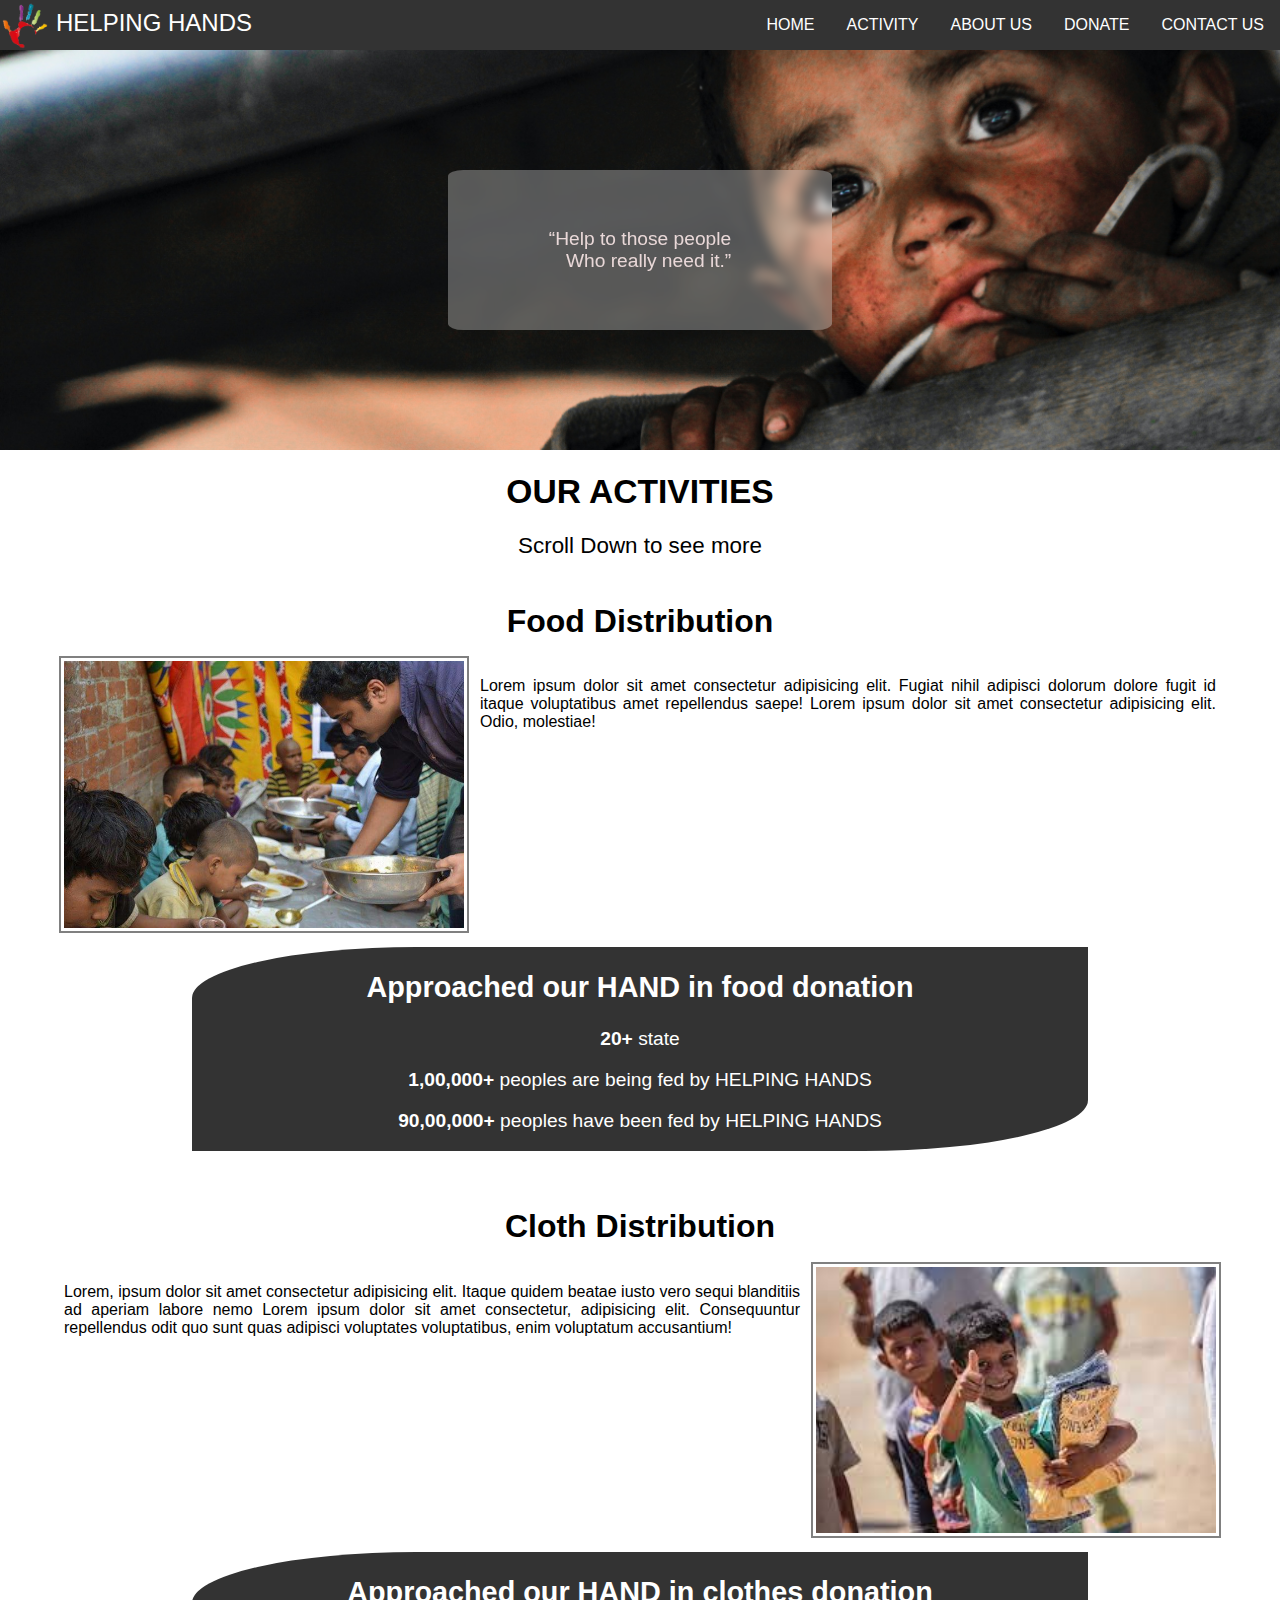
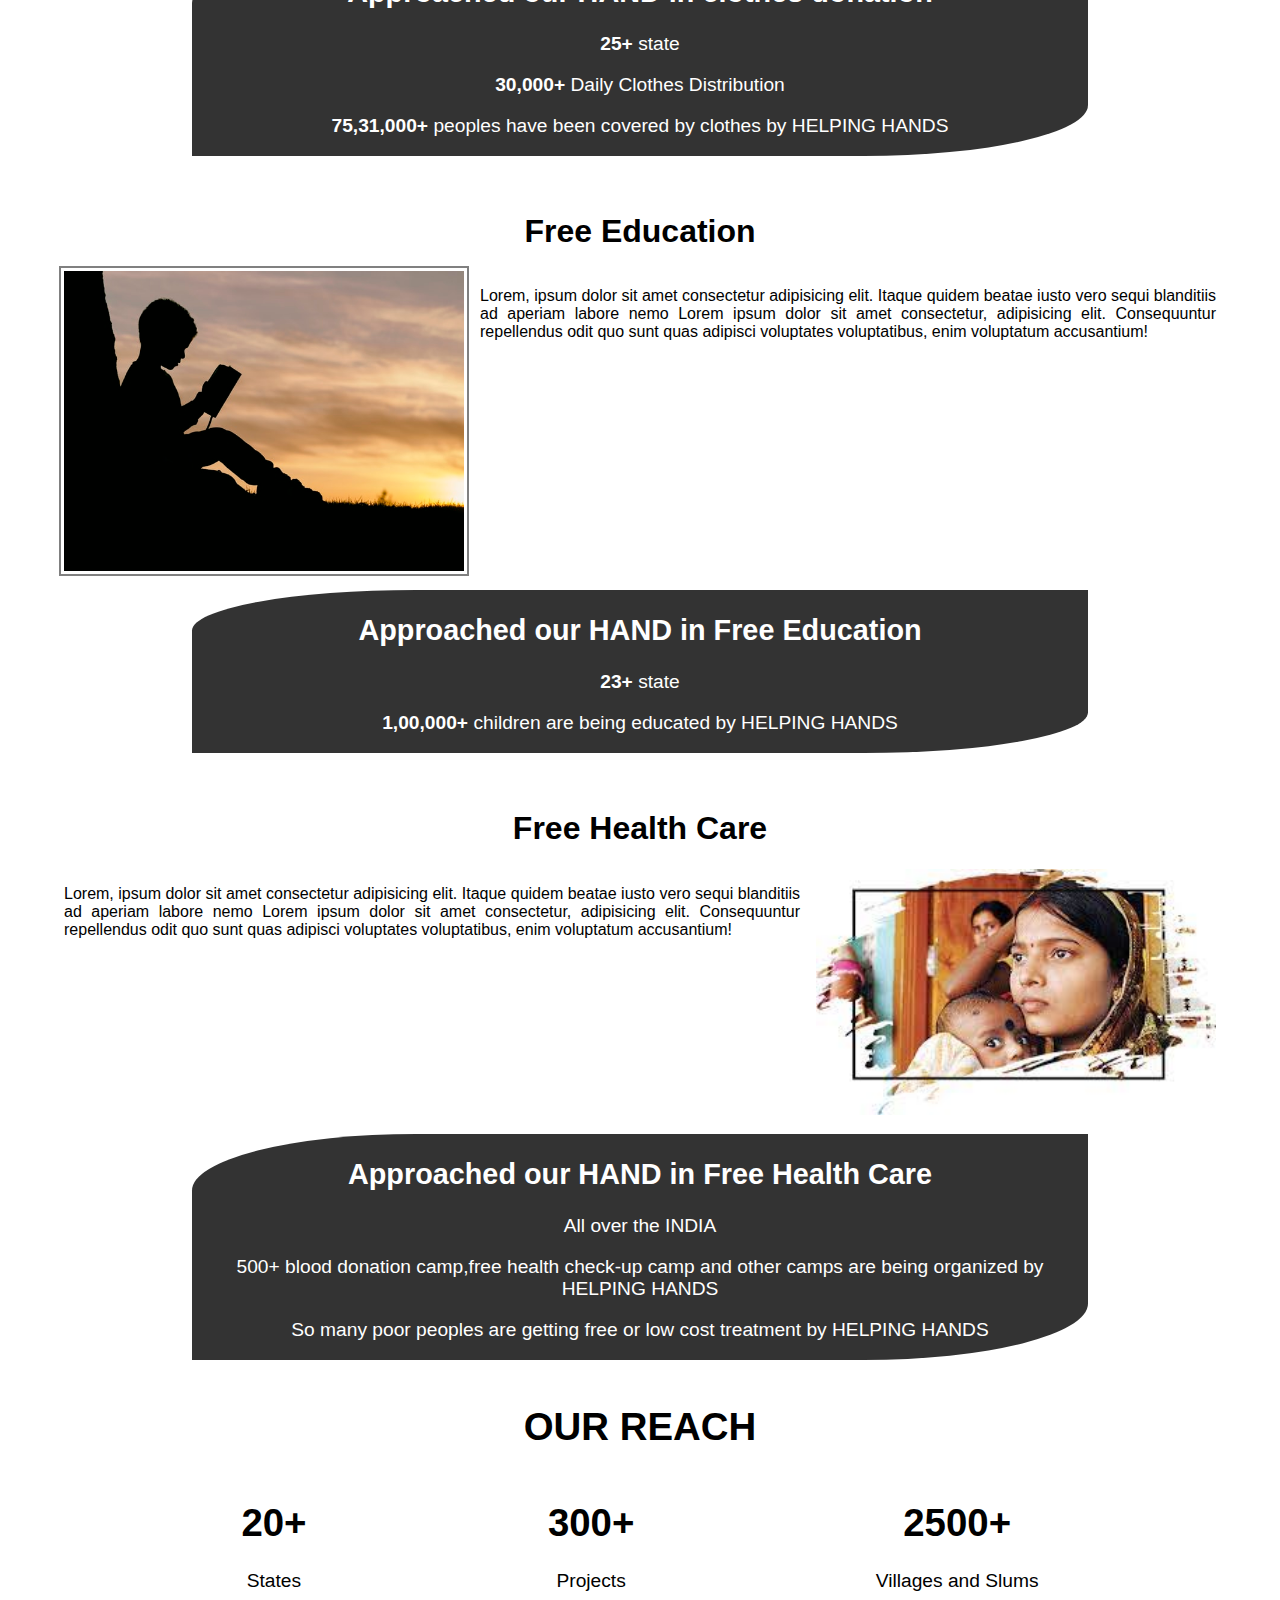
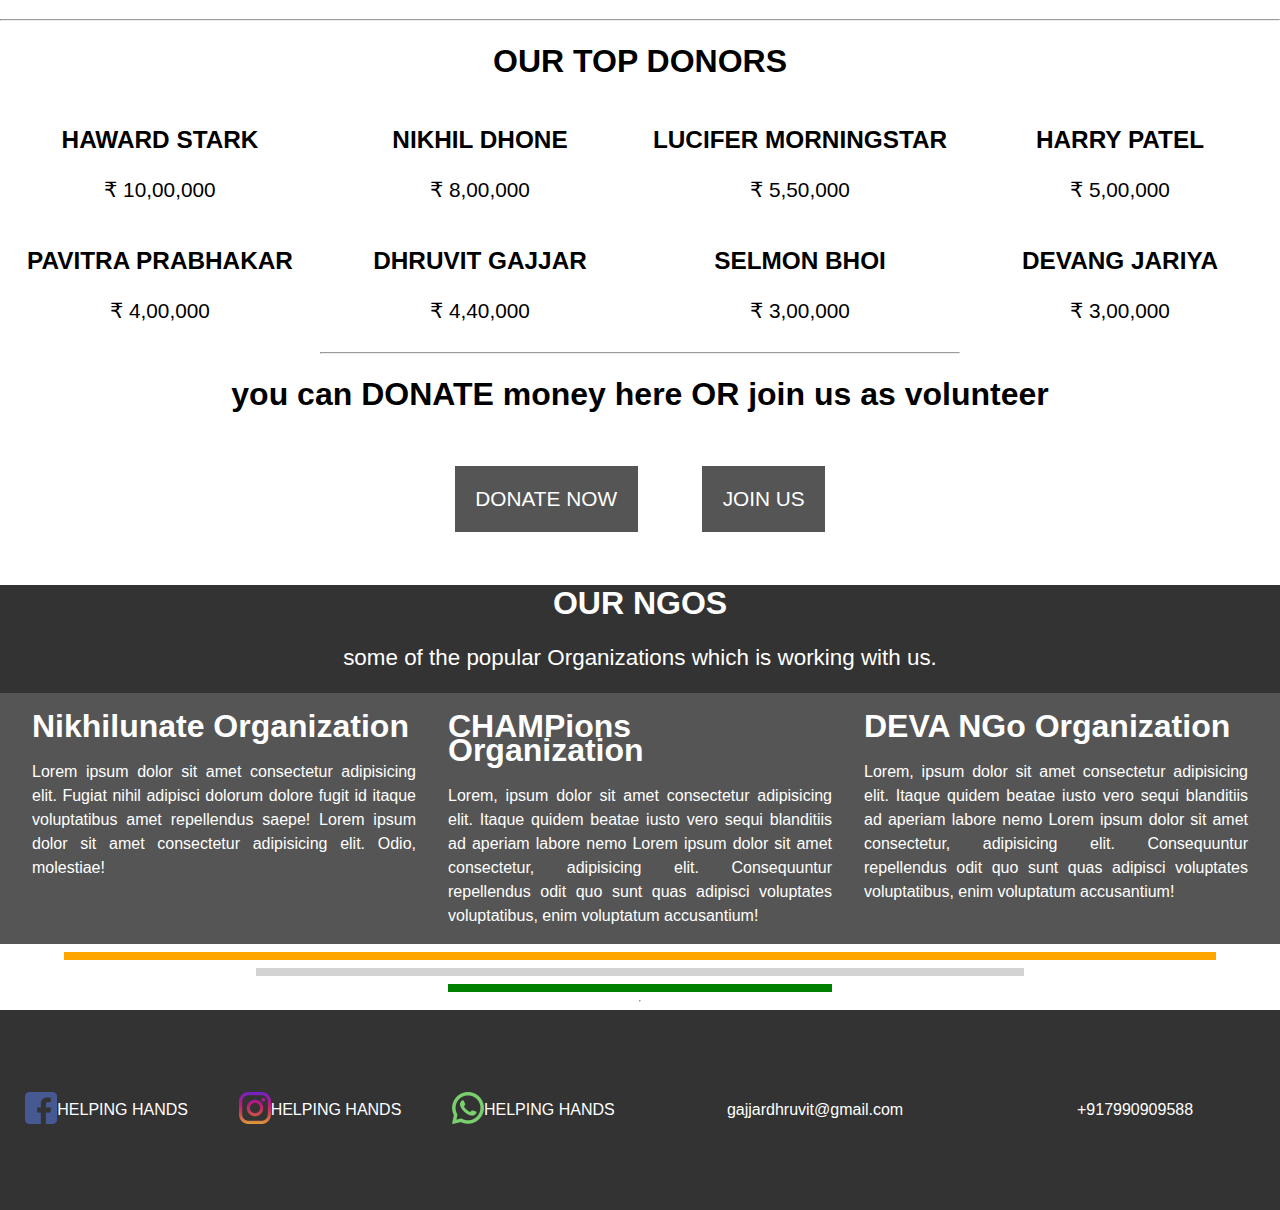
<file: index.html>
<!DOCTYPE html>
<html>
    <head>
        <meta charset="UTF-8">
        <meta http-equiv="X-UA-Compatible" content="IE=edge">
        <meta name="viewport" content="width=device-width, initial-scale=1.0">
        <title>
            HELPING HANDS
        </title>
        <link rel="shortcut icon" href="images/logo.png" type="image/x-icon">
        <link rel="stylesheet" href="index.css">
        <script src="index.js" defer></script>
</head>
    <body>
        <nav class="navbar"><div class="parent">
            <img src="images/logo.png"/>
            <div class="brand-title">HELPING HANDS</div>
            <a href="javascript:;" class="toggle-button">
                <div class="bar">|||</div>
            </a>
        </div>
            <div class="navbar-links">
                <ul>
                    <li><a href="#home">HOME</a></li>
                    <li><a href="#activity">ACTIVITY</a></li>
                    <li><a href="#about">ABOUT US</a></li>
                    <li><a href="#donate">DONATE</a></li>
                    <li><a href="#contact">CONTACT US</a></li>

                </ul>
            </div>
        </nav>



        <!-- navbar ends here and don't touch above from here -->

        <a id="home"></a>
        <div class="banner">
            
            <div class="slogan">
               <Q>Help to those people<br>Who really need it.</Q>
            </div>
        </div>
<h1 class="activity-head">OUR ACTIVITIES</h1>
<P class="activity-subhead">Scroll Down to see more</P>
        <a id="activity"></a>
        <div class="activity">
     
            <div class="food">

                <h1 align="center">Food Distribution</h1>
                <div  class="food-div">
                    <div class="food-img">
                       <img src="images/fooddis.jpg"/>
                    </div>
                    <div class="food-desc">
                        <p>Lorem ipsum dolor sit amet consectetur adipisicing elit. Fugiat nihil adipisci dolorum dolore fugit id itaque voluptatibus amet repellendus saepe! Lorem ipsum dolor sit amet consectetur adipisicing elit. Odio, molestiae!</p>
                    </div>
                </div>
                <div class="appr">
                    <h2>Approached our HAND in food donation</h2>
                    <p><b>20+</b> state</p>
                    <p><b>1,00,000+</b> peoples are being fed by HELPING HANDS</p>
                    <p><b>90,00,000+</b> peoples have been fed by HELPING HANDS</p>
                </div>
            </div>



            <div class="cloth">
                <h1 align="center">Cloth Distribution</h1>
                <div class="cloth-div">
                    
                    <div class="cloth-desc">
                        <p>Lorem, ipsum dolor sit amet consectetur adipisicing elit. Itaque quidem beatae iusto vero sequi blanditiis ad aperiam labore nemo Lorem ipsum dolor sit amet consectetur, adipisicing elit. Consequuntur repellendus odit quo sunt quas adipisci voluptates voluptatibus, enim voluptatum accusantium!</p>
                    </div>
                    <div class="cloth-img">
                        <img src="images/download.jpg"/>
                    </div>
       
                </div>
                <div class="appr">
                    <h2>Approached our HAND in clothes donation</h2>
                    <p><b>25+</b> state</p>
                    <p><b>30,000+</b> Daily Clothes Distribution</p>
                    <p><b>75,31,000+</b> peoples have been covered by clothes by HELPING HANDS</p>
                </div>
            </div>



            <div class="edu">
                <h1 align="center">Free Education</h1>
                <div class="edu-div">
                    <div class="edu-img">
                        <img src="images/freeedu.jpg" alt=""/>
                    </div>
                    <div class="edu-desc">
                        <p>Lorem, ipsum dolor sit amet consectetur adipisicing elit. Itaque quidem beatae iusto vero sequi blanditiis ad aperiam labore nemo Lorem ipsum dolor sit amet consectetur, adipisicing elit. Consequuntur repellendus odit quo sunt quas adipisci voluptates voluptatibus, enim voluptatum accusantium!</p>    
                    </div>
                </div>
                <div class="appr">
                    <h2>Approached our HAND in Free Education</h2>
                    <p><b>23+</b> state</p>
                    <p><b>1,00,000+</b> children are being educated by HELPING HANDS</p>
                    
                </div>
            </div>



            <div class="health">
                <h1 align="center">Free Health Care</h1>
                <div class="health-div">
                    <div class="health-desc">
                        <p>Lorem, ipsum dolor sit amet consectetur adipisicing elit. Itaque quidem beatae iusto vero sequi blanditiis ad aperiam labore nemo Lorem ipsum dolor sit amet consectetur, adipisicing elit. Consequuntur repellendus odit quo sunt quas adipisci voluptates voluptatibus, enim voluptatum accusantium!</p>    
                    </div>
                    <div class="health-img">
                        <img src="images/health.jpg" alt=""/>
                    </div>
                </div>
                <div class="appr">
                    <h2>Approached our HAND in Free Health Care</h2>
                    <p>All over the INDIA</p>
                    <p>500+ blood donation camp,free health check-up camp and other camps are being organized by HELPING HANDS</p>
                    <p>So many poor peoples are getting free or low cost treatment by HELPING HANDS</p>  
                </div>
            </div>
        </div>

        <div class="our-reach">
            <h1>OUR REACH</h1>
            <div class="our-reach-sub">
                <div>
                    <h1>20+</h1>
                    <p>States</p>
                </div>
                <div>
                    <h1>300+</h1>
                    <p>Projects</p>
                </div>
                <div>
                    <h1>2500+</h1>
                    <p>Villages and Slums</p>
                </div>
            </div>
        </div>
        

        <hr>

        <h1 ALIGN=CENTER>OUR TOP DONORS</h1>
        <div class="donor">
            
            <div>
                <h3>HAWARD STARK</h3>
                <p>&#8377 10,00,000</p>
            </div>
            <div>
                <h3>NIKHIL DHONE</h3>
                <p>&#8377 8,00,000</p>
            </div>
            <div>
                <h3>LUCIFER MORNINGSTAR</h3>
                <p>&#8377 5,50,000</p>
            </div>
            <div>
                <h3>HARRY PATEL</h3>
                <p>&#8377 5,00,000</p>
            </div>
            <div>
                <h3>PAVITRA PRABHAKAR</h3>
                <p>&#8377 4,00,000</p>
            </div>
            <div>
                <h3>DHRUVIT GAJJAR</h3>
                <p>&#8377 4,40,000</p>
            </div>
            <div>
                <h3>SELMON BHOI</h3>
                <p>&#8377 3,00,000</p>
            </div>
            <a id="donate"></a>
            <div>
                <h3>DEVANG JARIYA</h3>
                <p>&#8377 3,00,000</p>
            </div>
        </div>
        <hr width="50%">
        <div class="donate-join">
            <h1 align=center>you can DONATE money here OR join us as volunteer</h1>
            <div class="donate">
            <a href="http://localhost/donate-page/index2.php" class="donate-link">DONATE NOW</a>
            <a href="http://localhost/joing-page/" class="donate-link">JOIN US</a> 
        </div>
        </div>






<a id="about"></a>  
<div id="org-section">
    <h1 class="org-head">OUR NGOS</h1>
<p class="org-subhead">some of the popular Organizations which is working with us.</p>

        <a id="about"></a>
    <div class="org-activity">
     
     <div class="org-1" id="org-list">
        <h1>Nikhilunate Organization</h1>
        <p>Lorem ipsum dolor sit amet consectetur adipisicing elit. Fugiat nihil adipisci dolorum dolore fugit id itaque voluptatibus amet repellendus saepe! Lorem ipsum dolor sit amet consectetur adipisicing elit. Odio, molestiae!</p>
     </div>
     <div class="org-2" id="org-list">
         <h1>CHAMPions Organization</h1>
         <p>Lorem, ipsum dolor sit amet consectetur adipisicing elit. Itaque quidem beatae iusto vero sequi blanditiis ad aperiam labore nemo Lorem ipsum dolor sit amet consectetur, adipisicing elit. Consequuntur repellendus odit quo sunt quas adipisci voluptates voluptatibus, enim voluptatum accusantium!</p>
     </div>
     <div class="org-3" id="org-list">
         <h1>DEVA NGo Organization</h1>
         <p>Lorem, ipsum dolor sit amet consectetur adipisicing elit. Itaque quidem beatae iusto vero sequi blanditiis ad aperiam labore nemo Lorem ipsum dolor sit amet consectetur, adipisicing elit. Consequuntur repellendus odit quo sunt quas adipisci voluptates voluptatibus, enim voluptatum accusantium!</p>    
     </div>

    </div>
</div>
<hr width="90%" color="orange" size="10px">
<hr width="60%" color="lightgrey" size="10px">
<hr width="30%" color="green" size="10px">
<hr width="0%">

        <footer class="footer">
            <a id="contact"></a>
            <div class="social">
                <div class="facebook">
                    <div class="fb-img"><img src="images/facebook.png" alt=""></div>
                    <div class="fb-text"><a href="">HELPING HANDS</a></div>
                </div>
                <div class="insta">
                <div class="insta-img">
                    <img src="images/instagram.png" alt="">
                </div>
                <div class="insta-text">
                    <a href="https://www.facebook.com/dhruvit.gajjar.796" target="_blank">HELPING HANDS</a>
                </div>
                </div>
                <div class="whatsapp">
                    <div class="wa-img">
                        <img src="images/whatsapp.png" alt="">
                    </div>
                    <div class="wa-text">
                        <a href="">HELPING HANDS</a>
                    </div>
                </div>
            </div>
            <div class="contacts">
                <div class="email"><a href="https://mail.google.com/mail/?view=cm&fs=1&to=gajjardhruvit@gmail.com" target="_blank">gajjardhruvit@gmail.com</a>
                </div>
                <div class="phone">
                <a href="tel:+917990909588">+917990909588</a>
                </div>
            </div>
        </footer>
    </body>
</html>
</file>
<file: index.css>
*{
    box-sizing: border-box;
    font-family: 'Lucida Sans', 'Lucida Sans Regular', 'Lucida Grande', 'Lucida Sans Unicode', Geneva, Verdana, sans-serif;
    user-select: none;
}
html{
    font-size: 16px;
    scroll-behavior: smooth;

}
body{
    margin: 0;
    padding: 0;
    
}

.parent{

    display: flex;
}
.parent img{
    width: 3rem;
    height: auto;
}
.navbar{
    position: sticky;
    top: 0;
    
    display: flex;
    justify-content: space-between;
    align-items: center;
    background-color: #333;
    color: white;
    z-index: 2;
}
.brand-title{

    font-size: 1.5rem;
    margin: .5rem;
}
.navbar-links ul {
    margin: 0;
    padding: 0;
    display: flex;
}
.navbar-links li{

    list-style: none;
}
.navbar-links li a {

    text-decoration: none;
    color: white;
    padding: 1rem;
    display: block;
}
.navbar-links li:hover {
    background-color: #555;
}
.toggle-button{
    
    position: absolute;
    top: 0;
    right: 0;
    display: none;
    height: 43px;
    width: 43px;
background-color: #fff;
    
   
}

.bar{
    color: white;
    background-color: gray;
    display: flex;
    justify-content: space-evenly;
    align-items: center;
    height: 43px;
    width: 43px;
    font-size: 1.4rem;
    transform: rotateZ(90deg);   

    
}

.banner{
    display: flex;
    max-width: 100%;
    width: 100%;
    height: 400px;
    background-size: cover;
    background-position: center right;
    background-image: url(images/pc.jpg);
    justify-content: center;
    align-items: center;
    
}

.slogan{
    display: flex;
    border-radius: 4%;
    width: 30%;
    height: 40%;
    background-color: rgba(255, 255, 255, 0.3);
    color: rgb(233, 216, 216);
    -webkit-backdrop-filter: blur(5px);
    backdrop-filter: blur(5px);
    font-size: 1.2rem;
    justify-content: center;
    align-items: center;
    text-align: end;
}

.activity{
    display: flex;
    align-items: center;
    justify-content: center;
    flex-direction: column;
    gap: 1rem;
}


.activity-head{
    font-size: 2.1rem;
    text-align: center;
}
.activity-subhead{
    text-align: center;
    font-size: 1.4rem;
}
.food{
    display: flex;
    flex-direction: column;
    align-items: center;   
}
.food-div{
    gap: 1rem;
    text-align: justify;
    display: flex;
    width: 90%;
    
}


.cloth{
    display: flex;
    flex-direction: column;
    align-items: center;   
}
.cloth-div{
    
    display: flex;
    width: 90%;
    gap: 1rem;
    text-align: justify;
}
.edu{
    display: flex;
    flex-direction: column;
    align-items: center;   
}

.edu-div{
    
    display: flex;
    gap: 1rem;
    width: 90%;
    text-align: justify;
}
.health{
    display: flex;
    flex-direction: column;
    align-items: center;   
}

.health-div{
    
    display: flex;
    gap: 1rem;
    width: 90%;
    text-align: justify;
}


#org-section{
    background-color: #333;
    color: white;
    
}

.org-activity{
    background-color:#555;
    display: flex;
    justify-content: space-evenly;
    
    line-height: 1.5rem;
}
.org-head{
    text-align: 2.1rem;
    text-align: center;
}
.org-subhead{
    text-align: center;
    font-size: 1.4rem;
}

.org-1{
    width: 30%;
    text-align: justify;
}
.org-2{
    width: 30%;
    text-align: justify;
}
.org-3{
    width: 30%;
    text-align: justify;
}

.donor{
    display: flex;
    align-items: center;
    justify-content: center;
    flex-wrap: wrap;
    text-align: center;
    font-size: 1.3rem;
}

.donor div{
    width: 25%;
}
.appr{
    margin: 1.2rem;
    text-align: center;
    background-color: #333;
    color: #fff;
    font-size: 1.2rem;
    width: 70%;
    border-radius: 25% 0% 25% 0%;
    
}
.our-reach{
    text-align: center;
    font-size: 1.2rem;
}
.our-reach-sub{
    
    display: flex;
    justify-content: space-evenly;
}


.food-div{
    display: flex;
    height: auto;

}
.food-img{
    display: flex;
    justify-content: center;
    align-items: center;
    
   
}
.food-img img{
   width: 400px;

    outline: 2px solid gray;
    outline-offset: .2rem;
}
.cloth-div{
    display: flex;
    height: auto;

}
.cloth-img{
    display: flex;
    justify-content: center;
    align-items: center;
}
.cloth-div img{
    width: 400px;
    outline: 2px solid gray;
    outline-offset: .2rem;

}
.edu-div{
    display: flex;
    height: auto;

}
.edu-img{
    display: flex;
    justify-content: center;
    align-items: center;
    
    
}
.edu-img img{
   width: 400px;
   outline: 2px solid gray;
   outline-offset: .2rem;

}

.health-div{
    display: flex;
    height: auto;

}
.health-img{
    display: flex;
    justify-content: center;
    align-items: center;
    
    
}
.health-img img{
   width: 400px;
   /* outline: 2px solid gray;
   outline-offset: .2rem; */

}

.donate{
    display: flex;
    align-items: center;
    justify-content: center;
}
.donate-link{
    margin: 2rem;
    color: white;
    text-decoration: none;
    background-color: #555;
    padding: 1.3rem;
    font-size: 1.3rem;
}

.footer{
    display: flex;
    justify-content: space-around;
    background-color: #333;
    height: 200px;
}
.facebook{
    
    display: flex;
    align-items: center;
    justify-content: space-between;

}
.insta{
    
    display: flex;
    align-items: center;
    justify-content: space-between;

}
.whatsapp{
    
    display: flex;
    align-items: center;
    justify-content: space-between;

}
.social{
    display: flex;
    justify-content: space-around;
    width: 50%;
    flex-wrap: wrap;
}

.fb-img img{
    width: 2rem;
}

.fb-text a{
    color: white;
    text-decoration: none;    
}
.insta-text a{
    color: white;
    text-decoration: none;    
}
.wa-text a{
    color: white;
    text-decoration: none;    
}
.insta-img img{
    width: 2rem;
}
.wa-img img{
    width: 2rem;
}


.contacts{
    display: flex;
    align-items: center;
    justify-content: space-around;
    width: 50%;
    flex-wrap: wrap;
    word-break: break-all;
}
.email a{
    text-decoration: none;
    color: white;
    
}

.phone a{
    text-decoration: none;
    color: white;
}


@media (max-width:900px){
    html{
        font-size: 85%;
    }
    .navbar{
        font-size: 70%;
    }
    .activity{
        flex-direction: column;
        justify-content: center;
        align-items: center;
    
    }
    .slogan{
        width: 60%;
    }
    
    .activity div{
        width: 80%;
    }
    .activity h1{
        text-align: center;
    }
    
    .org-activity{
        flex-direction: column;
        justify-content: center;
        align-items: center;
    }
    .org-activity div{
        width: 80%;
    }
    .org-activity h1{
        text-align: center;
    }

    .food-img img{
        max-width: 100%;
    }
    .food-img{
        width: fit-content;
    }
    .cloth-img img{
        max-width: 100%;
    
    }
    .cloth-img{
        width: fit-content;
    }
    .edu-img img{
        max-width:100% 
        
    }
    .edu-img{
        width: 50%;
    }
    .health-img img{
        max-width:100% 
        
    }
    .health-img{
        width: 50%;
    }
    .donor div{
        width: 50%;
        font-size: 90%;
    }
}

@media (max-width: 590px){
    html{
        font-size: 90%;
    }
    .donor div{
        width: 80%;
        font-size: 90%;
    }
    
    .appr{
        border-radius: 0% 0%;
    }
    .our-reach-sub{
        flex-direction: column;
    }

    .activity div{
        
        width: 100%;
    }
    
    .org-activity div{
        width: 100%;
    }

    .toggle-button{
        display: flex;
    }

    .navbar-links{
       
        display: none;
        width: 100%;
    }

    .navbar{
        flex-direction: column;
        align-items: flex-start;
    }

    .navbar-links ul{
        position: absolute;
        top: 42px;
        left: 0px;
        background-color: #333;
        flex-direction: column;
        width: 100%;
    }

    .navbar-links li{
        
        text-align: center;
    }

    .navbar-links li a{
       
        padding: 2rem 1rem;
    }

    .navbar-links.active{
        display: flex;
    }
    .slogan{
        width: 100%;
    }

    .food-div{
        width: 100%;
        flex-direction: column;
    }
    .cloth-div{
        width: 100%;
        flex-direction: column;
    }
    .edu-div{
        width: 100%;
        flex-direction: column;
    }
    .health-div{
        width: 100%;
        flex-direction: column;
    }
    .food-img img{
        width: 90%;
    }
    .cloth-img img{
        width: 90%;
    }
    .edu-img img{
        width: 90%;
    }
    .health-img img{
        width: 90%;
    }
    .fb-img img{
        width: 1.5rem;
    }
    .insta-img img{
        width: 1.5rem;
    }
    .wa-img img{
        width: 1.5rem;
    }
    .social{
        font-size: 80%;
    }
    .donate{
        flex-direction: column;
    }
}

@media (max-width:375px){
    #org-list > h1{
        font-size: 1.4rem;
    }
}
</file>
